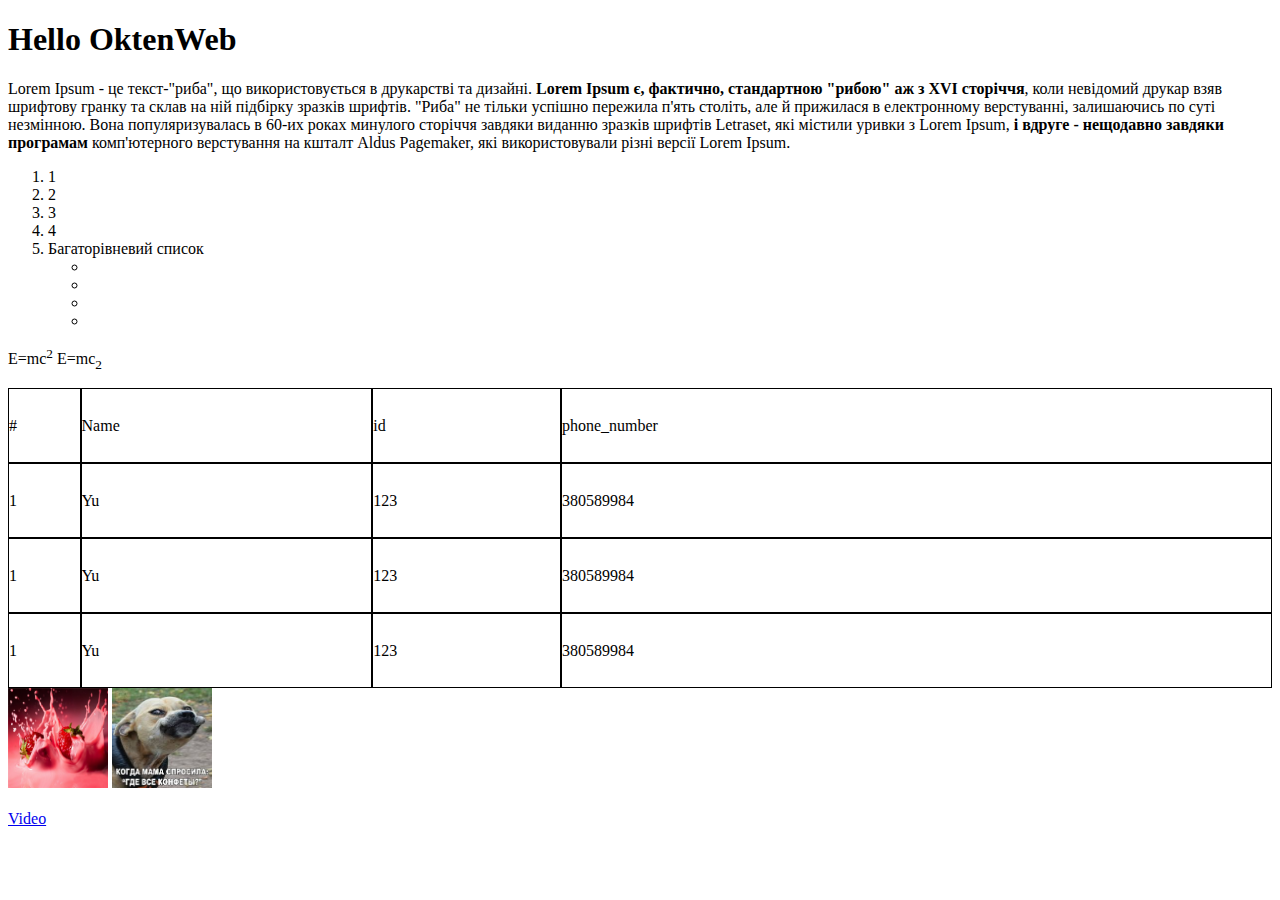
<file: Lection1_practic1/index.html>
﻿<!DOCTYPE html>
<html lang="en" xmlns="http://www.w3.org/1999/xhtml">
<head>
    <meta charset="utf-8" />
    <title>OktenWeb</title>
    <link href="style.css" rel="stylesheet"/>
</head>
<body>
    <h1>Hello OktenWeb</h1>

    <p>
        Lorem Ipsum - це текст-"риба", що використовується в друкарстві та дизайні. <b>Lorem Ipsum є, фактично, стандартною "рибою" аж з XVI сторіччя</b>,
        коли невідомий друкар взяв шрифтову гранку та склав на ній підбірку зразків шрифтів. "Риба" не тільки успішно пережила п'ять століть, але й прижилася
        в електронному верстуванні, залишаючись по суті незмінною. Вона популяризувалась в 60-их роках минулого сторіччя завдяки виданню зразків шрифтів Letraset,
        які містили уривки з Lorem Ipsum, <strong>і вдруге - нещодавно завдяки програмам</strong> комп'ютерного верстування на кшталт Aldus Pagemaker, які використовували різні версії
        Lorem Ipsum.
    </p>
    <ol>
        <li>1</li>
        <li>2</li>
        <li>3</li>
        <li>4</li>
        <li>
            Багаторівневий список
            <ul>
                <li></li>
                <li></li>
                <li></li>
                <li></li>
            </ul>
        </li>
    </ol>
    <p>E=mc<sup>2</sup> E=mc<sub>2</sub></p>

    <table>
        <tr>
            <td>#</td>
            <td>Name</td>
            <td>id</td>
            <td>phone_number</td>
        </tr>

        <tr>
            <td>1</td>
            <td>Yu</td>
            <td>123</td>
            <td>380589984</td>
        </tr>

        <tr>
            <td>1</td>
            <td>Yu</td>
            <td>123</td>
            <td>380589984</td>
        </tr>

        <tr>
            <td>1</td>
            <td>Yu</td>
            <td>123</td>
            <td>380589984</td>
        </tr>
    </table>

    <img src="1.jpg" />
    <img src="[data-uri]"
    </br>
    </br>
    </br>

    <a href="https://www.youtube.com/watch?v=9hQ9rR5msOE&index=1&list=PLET9nhsOiyMDK39zBlZlYOs-KZOgTE3aL" target="_blank">Video</a>

</body>
</html>
</file>
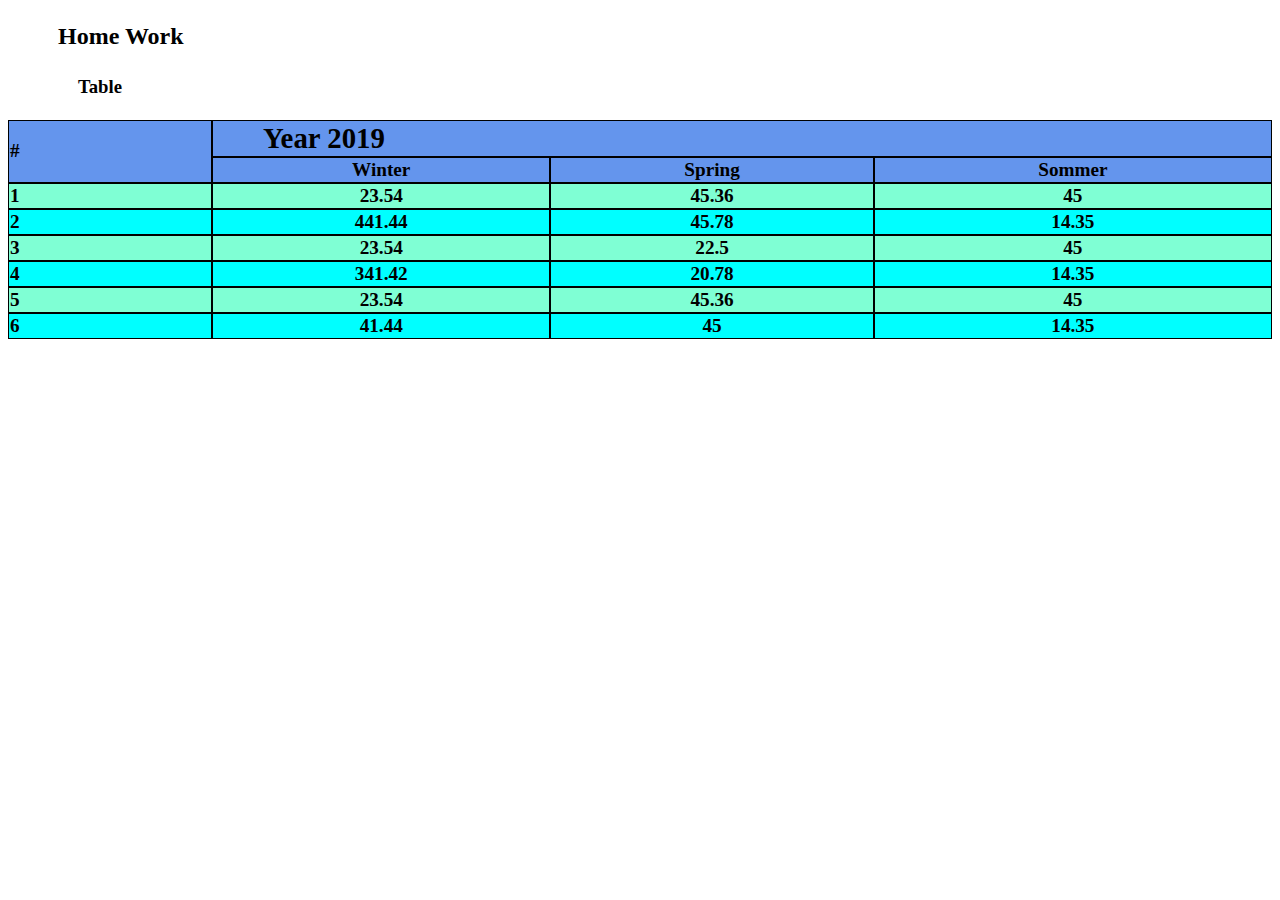
<file: Lection2_practic2/Home_work/index.html>
﻿<!DOCTYPE html>
<html lang="en" xmlns="http://www.w3.org/1999/xhtml">

<head>
    <meta charset="utf-8" />
    <link rel="stylesheet" href="style.css" type="text/css" />
    <title>HomeWork</title>
</head>

<body>

    <h2>Home Work</h2>
    <h3>Table</h3>
    <table>
        <thead>
            <tr>
                <th rowspan="2" class="numer">#</th>
                <th colspan="3" class="yea">Year 2019</th>
                
                
            </tr>
            <tr>
                
                <th>Winter</th>
                <th>Spring</th>
                <th>Sommer</th>
            </tr>
        </thead>
        <tbody>
            <tr class="light">
                <th class="numer">1</th>
                <th>23.54</th>
                <th>45.36</th>
                <th>45</th>
            </tr>
            <tr class="dark">
                <th class="numer">2</th>
                <th>441.44</th>
                <th>45.78</th>
                <th>14.35</th>
            </tr>
            <tr class="light">
                <th class="numer">3</th>
                <th>23.54</th>
                <th>22.5</th>
                <th>45</th>
            </tr>
            <tr class="dark">
                <th class="numer">4</th>
                <th>341.42</th>
                <th>20.78</th>
                <th>14.35</th>
            </tr>
            <tr class="light">
                <th class="numer">5</th>
                <th>23.54</th>
                <th>45.36</th>
                <th>45</th>
            </tr>
            <tr class="dark">
                <th class="numer">6</th>
                <th>41.44</th>
                <th>45</th>
                <th>14.35</th>
            </tr>
         <tbody>
    </table>

</body>
</html>
</file>
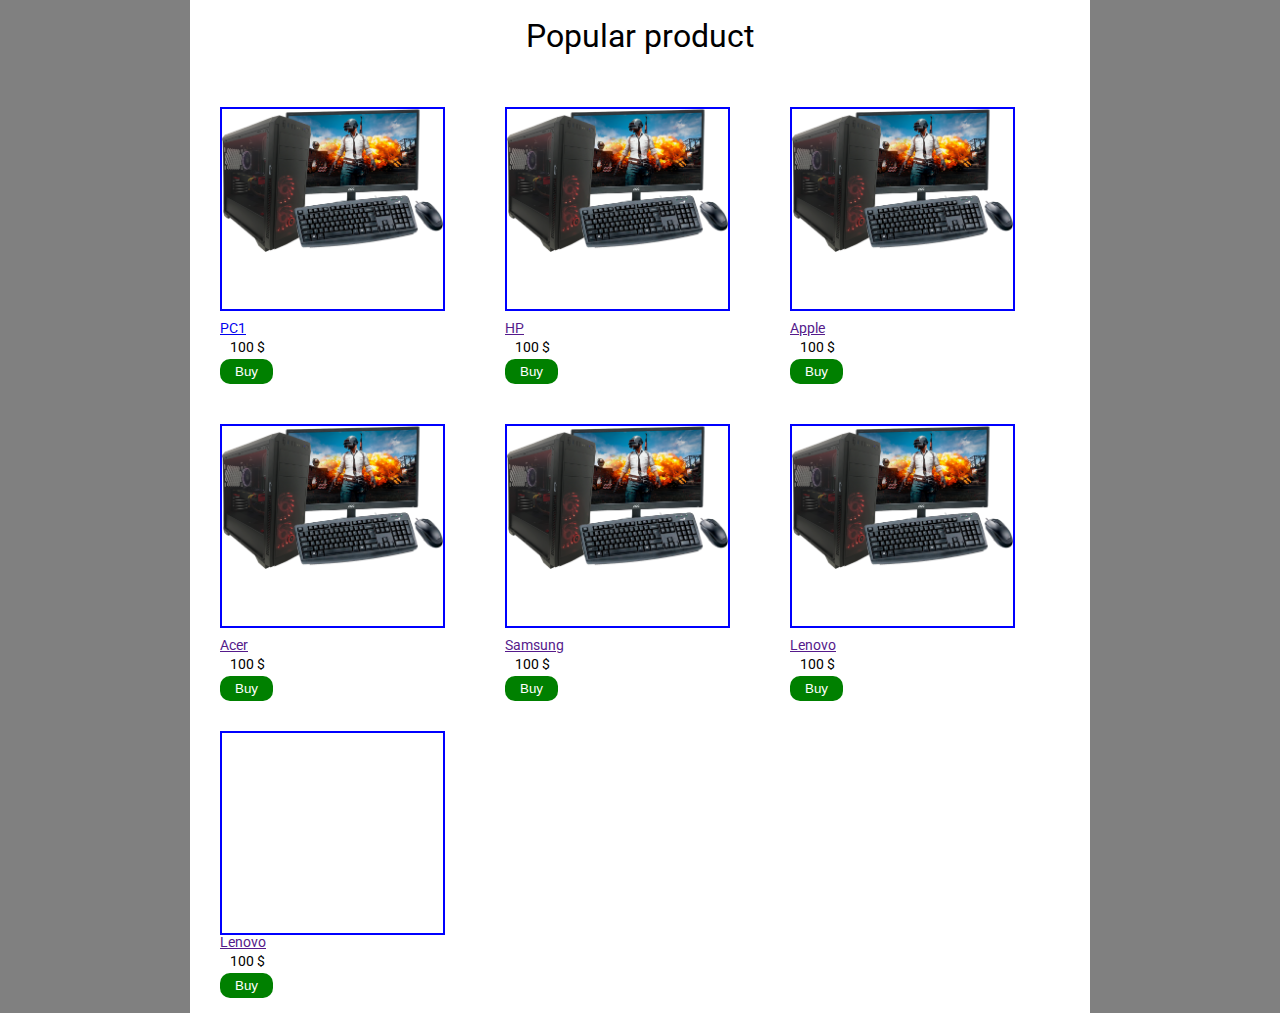
<file: Lection2_practic2/Practic/index.html>
﻿<!DOCTYPE html>
<html lang="en" xmlns="http://www.w3.org/1999/xhtml">

<head>
    <meta charset="utf-8" />
    <link href="style.css" rel="stylesheet" type="text/css" />
    <link href="https://fonts.googleapis.com/css?family=Roboto" rel="stylesheet">
    <title>Practic_2</title>
</head>

<body>
       <section class="widget">
           <h1 class="widget__title">
               Popular product
           </h1>

           <div class="widget__container">
               
               <div class="product">
                   <div class="product__image">
                       <img src="7.png"/>
                   </div>
                       <a href="#PC1" class="product__link" target="_blank">
                           PC1
                       </a>
                       <div class="product__price">
                           <span class="product__price--value">100</span>
                           <span class="product__curency">$</span>
                       </div>
                       <button class="product__button">
                           Buy
                       </button>
               </div>
                   
               <div class="product">
                   <div class="product__image">
                       <img src="7.png" />
                   </div>
                   <a href="" class="product__link">
                       HP
                   </a>
                   <div class="product__price">
                       <span class="product__price--value">100</span>
                       <span class="product__curency">$</span>
                   </div>
                   <button class="product__button">
                       Buy
                   </button>
               </div>
               <div class="product">
                   <div class="product__image">
                       <img src="7.png" />
                   </div>
                   <a href="" class="product__link">
                       Apple
                   </a>
                   <div class="product__price">
                       <span class="product__price--value">100</span>
                       <span class="product__curency">$</span>
                   </div>
                   <button class="product__button">
                       Buy
                   </button>
               </div>
               <div class="product">
                   <div class="product__image">
                       <img src="7.png" />
                   </div>
                   <a href="" class="product__link">
                       Acer
                   </a>
                   <div class="product__price">
                       <span class="product__price--value">100</span>
                       <span class="product__curency">$</span>
                   </div>
                   <button class="product__button">
                       Buy
                   </button>
               </div>
               <div class="product">
                   <div class="product__image">
                       <img src="7.png" />
                   </div>
                   <a href="" class="product__link">
                       Samsung
                   </a>
                   <div class="product__price">
                       <span class="product__price--value">100</span>
                       <span class="product__curency">$</span>
                   </div>
                   <button class="product__button">
                       Buy
                   </button>
               </div>
               <div class="product">
                   <div class="product__image">
                       <img src="7.png" />
                   </div>
                   <a href="" class="product__link">
                       Lenovo
                   </a>
                   <div class="product__price">
                       <span class="product__price--value">100</span>
                       <span class="product__curency">$</span>
                   </div>
                   <button class="product__button">
                       Buy
                   </button>
               </div>
               <div class="product">
                <div class="product__image1">
                   
                </div>
                <a href="" class="product__link">
                    Lenovo
                </a>
                <div class="product__price">
                    <span class="product__price--value">100</span>
                    <span class="product__curency">$</span>
                </div>
                <button class="product__button">
                    Buy
                </button>
            </div>
           </div>

       </section>


</body>
</html>
</file>
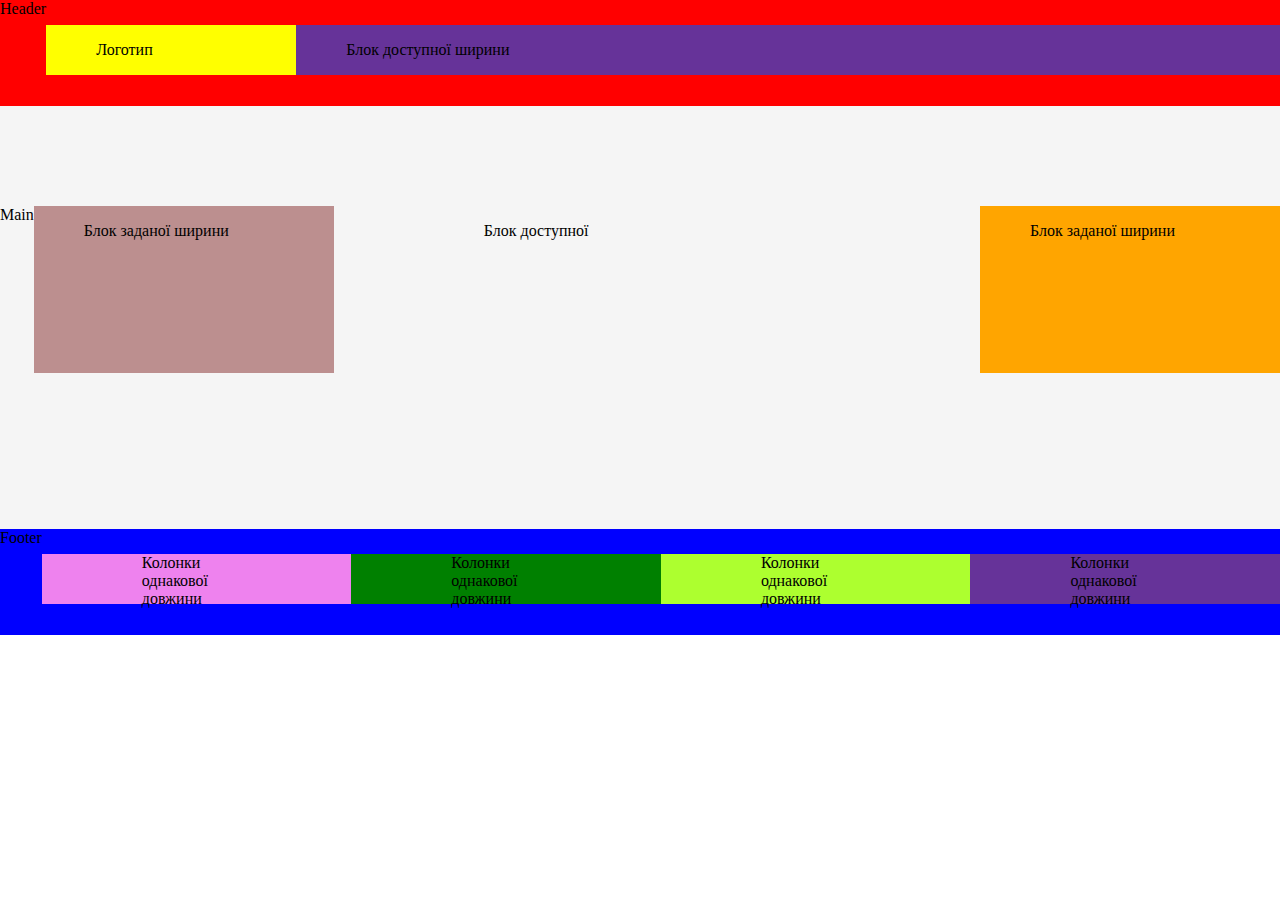
<file: Lection4_practic4/Lection/index.html>
<!DOCTYPE html>
<html lang="en">
<head>
    <meta charset="UTF-8">
    <meta name="viewport" content="width=device-width, initial-scale=1.0">
    <meta http-equiv="X-UA-Compatible" content="ie=edge">
    <title>Lection 4_home wor</title>
    <link href="style.css" rel="stylesheet" type="text/css">
</head>

<body>
    <header> Header
        <div class="logo1"> <p>Логотип</p></div>
        <div class="logo2"> <p>Блок доступної ширини</p></div>
    </header>

    <main>  Main
        <div class="colum1"> <p>Блок заданої ширини</p></div>
        <div class="colum2"> <p><span>Блок доступної</span></p></div>
        <div class="colum3"> <p>Блок заданої ширини</p></div>
    </main>

    <footer>Footer
        <div class="col1"> Колонки однакової довжини</div>
        <div class="col2"> Колонки однакової довжини</div>
        <div class="col3"> Колонки однакової довжини</div>
        <div class="col4"> Колонки однакової довжини</div>
    </footer>
    
</body>
</html>
</file>
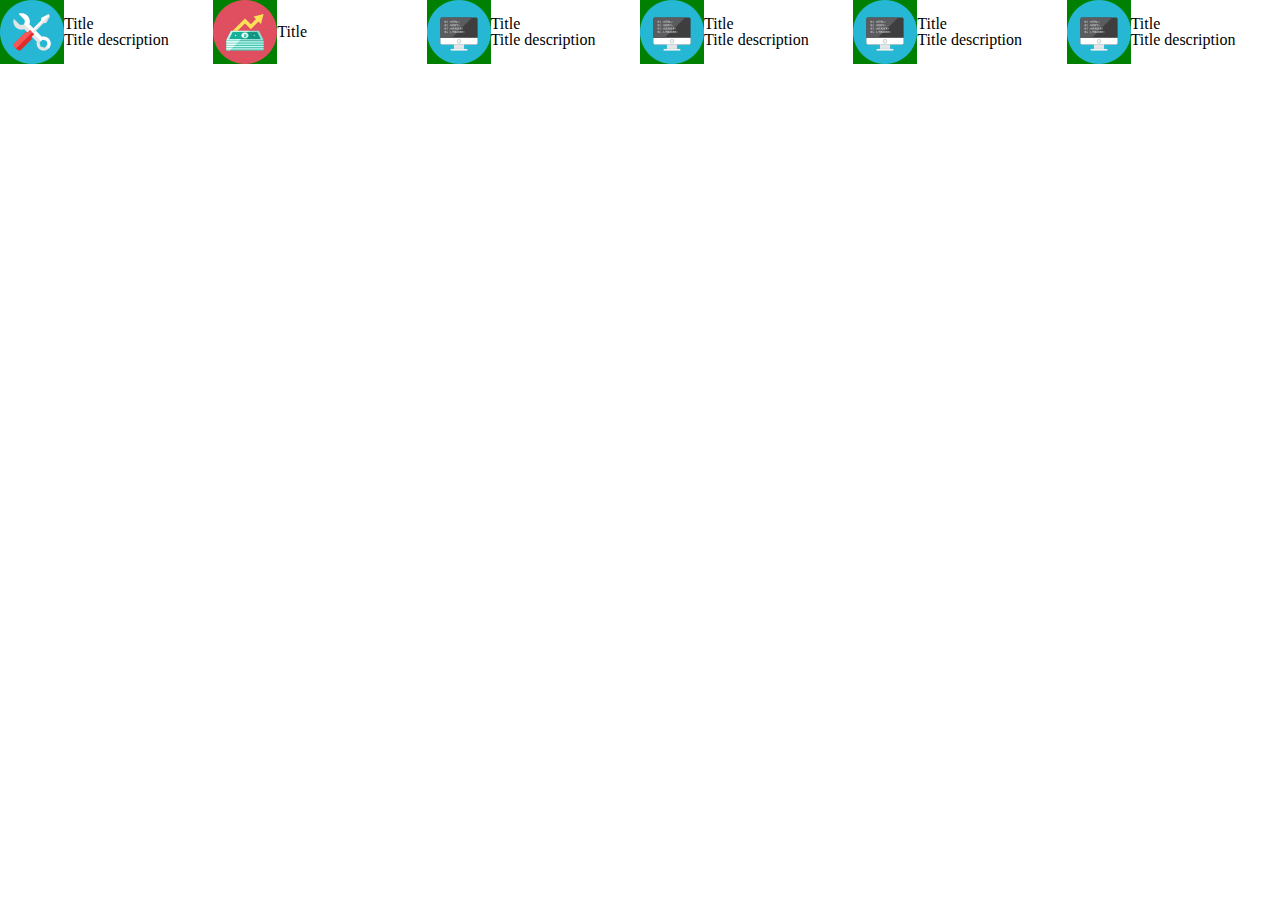
<file: Lection4_practic4/Practic/index.html>
<!DOCTYPE html>
<html lang="en">
<head>
    <meta charset="UTF-8">
    <meta name="viewport" content="width=device-width, initial-scale=1.0">
    <meta http-equiv="X-UA-Compatible" content="ie=edge">
    <link href="style.css" rel="stylesheet">
    <title>Practic_4</title>
</head>

<body>
    <ul class="horizontal">
        <li class="horizontal__item">
            <div class="benefit">
                <div class="benefit__img1">
                    
                </div>
                <div class="benefit__description">
                    <h2 class="benefit__title">
                        Title
                    </h2>
                    <p class="benefit__text">
                        Title description
                    </p>
                    
                </div>
            </div>
        </li>
        <li class="horizontal__item">
                <div class="benefit">
                    <div class="benefit__img2">
                        
                    </div>
                    <div class="benefit__description">
                        <h2 class="benefit__title">
                            Title
                        </h2>
                        
                    </div>
                </div>
         </li>
            <li class="horizontal__item">
                    <div class="benefit">
                        <div class="benefit__img3">
                            
                        </div>
                        <div class="benefit__description">
                            <h2 class="benefit__title">
                                Title
                            </h2>
                            <p class="benefit__text">
                                Title description
                            </p>
                        </div>
                    </div>
            </li>
            <li class="horizontal__item">
                    <div class="benefit">
                        <div class="benefit__img3">
                            
                        </div>
                        <div class="benefit__description">
                            <h2 class="benefit__title">
                                Title
                            </h2>
                            <p class="benefit__text">
                                Title description
                            </p>
                        </div>
                    </div>
            </li>
            <li class="horizontal__item">
                    <div class="benefit">
                        <div class="benefit__img3">
                            
                        </div>
                        <div class="benefit__description">
                            <h2 class="benefit__title">
                                Title
                            </h2>
                            <p class="benefit__text">
                                Title description
                            </p>
                        </div>
                    </div>
            </li>
            <li class="horizontal__item">
                    <div class="benefit">
                        <div class="benefit__img3">
                            
                        </div>
                        <div class="benefit__description">
                            <h2 class="benefit__title">
                                Title
                            </h2>
                            <p class="benefit__text">
                                Title description
                            </p>
                        </div>
                    </div>
            </li>
    </ul>
    
</body>
</html>
</file>
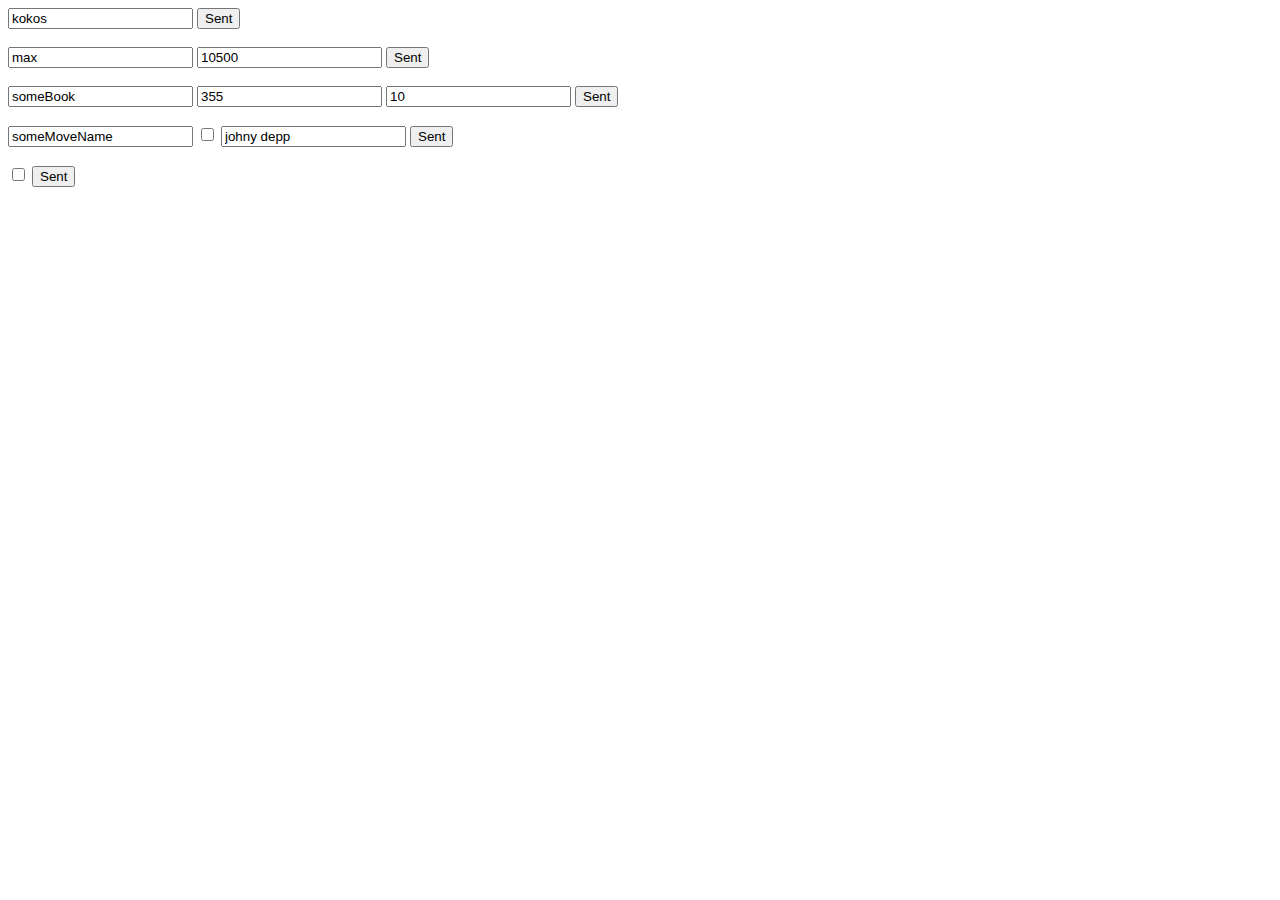
<file: Lection5_practic5/Lection/index.html>
<!DOCTYPE html>
<html lang="en">
<head>
    <meta charset="UTF-8">
    <meta name="viewport" content="width=device-width, initial-scale=1.0">
    <meta http-equiv="X-UA-Compatible" content="ie=edge">
    <title>Lection_5_Homework</title>
</head>
<body>

    <form action="/deleteUser">
        <input type="text" name="username" placeholder="enter your name" value="kokos">
        <button> Sent </button>  
    </form>
        <br>
    
    <form action="/save">
        <input type="text" name="name" placeholder="enter your name" value="max"> 
        <input type="number" name="age" placeholder="enter your age" value="10500">
        <button>Sent</button>
    </form>
    <br>

    <form action="/addBook">
        <input type="text" name="title" placeholder="enter your book" value="someBook">
        <input type="number" name="pages" placeholder="enter your pages" value="355">
        <input type="number" name="rating" placeholder="enter your rating" value="10">
        <button> Sent </button>
    </form>
    <br>

    <form action="/findMove">
        <input type="text" name="title" placeholder="enter your move" value="someMoveName"> 
        <input type="checkbox" name="isCartoon">
        <input type="text" name="mainActor" placeholder="enter your actor" value="johny depp">
        <button>Sent</button>
    </form>
    <br>

    <form action="/checkStatus">
        <input type="checkbox" name="status">
        <button> Sent </button>  
    </form>
    
</body>
</html>
</file>
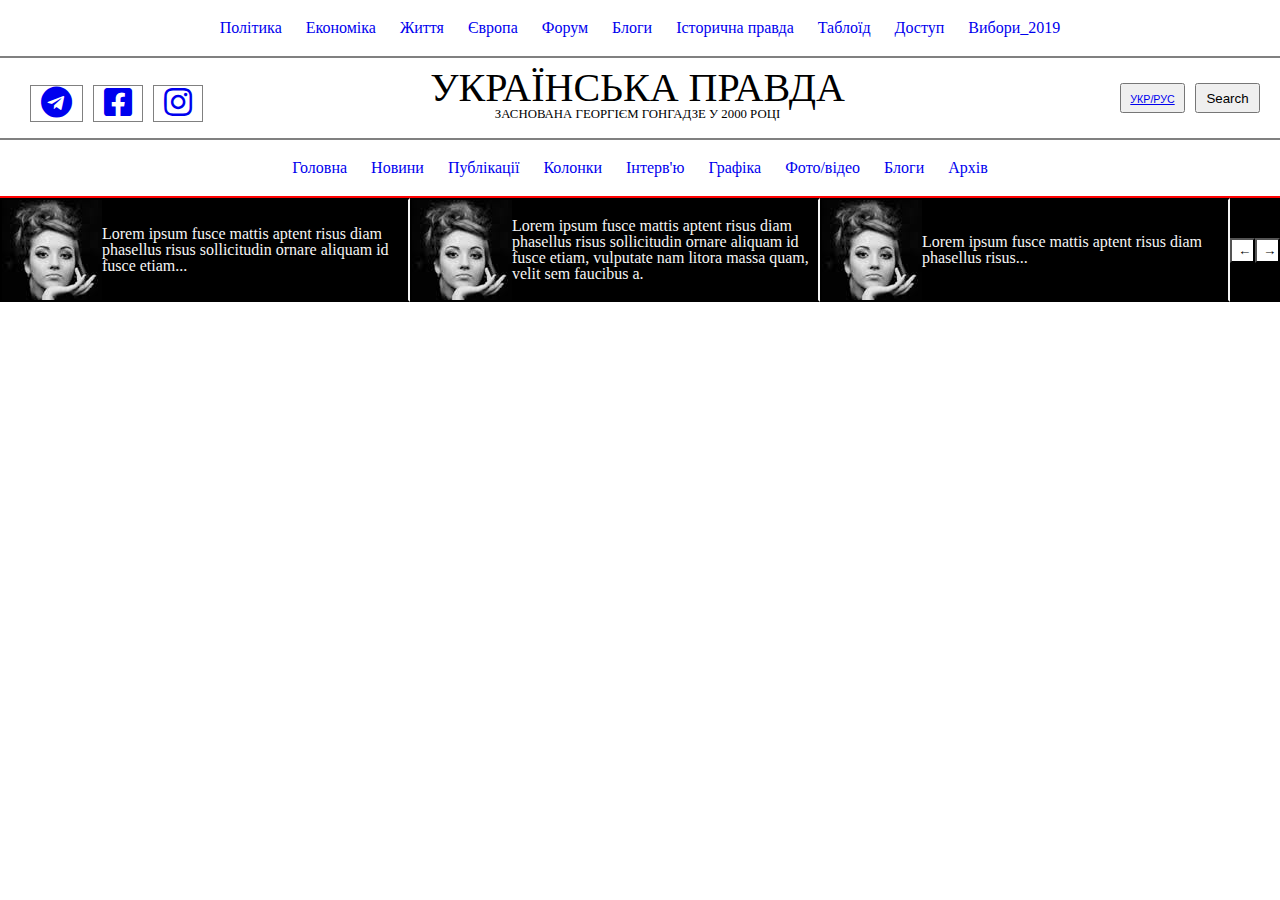
<file: Lection5_practic5/Practic/index.html>
<!DOCTYPE html>
<html lang="en">
<head>
    <meta charset="UTF-8">
    <meta name="viewport" content="width=device-width, initial-scale=1.0">
    <meta http-equiv="X-UA-Compatible" content="ie=edge">
    <link rel="stylesheet" href="https://use.fontawesome.com/releases/v5.7.2/css/all.css" type="text/css">
    <link rel="stylesheet" href="style.css">
    <title>Правда</title>
</head>
<body>
    <header>
        <nav>
            <a href="#">Політика</a>
            <a href="#">Економіка</a>
            <a href="#">Життя</a>
            <a href="#">Європа</a>
            <a href="#">Форум</a>
            <a href="#">Блоги</a>
            <a href="#">Історична правда</a>
            <a href="#">Таблоїд</a>
            <a href="#">Доступ</a>
            <a href="#">Вибори_2019</a>
        </nav>
    </header>

        <div class="pravda">
            
                <div class="awesom">
                    <div class="awesom1">
                        <a class="contact" href="https://t.me" target="_blank">
                            <i class="fab fa-telegram fa-2x"></i>
                        </a>
                    </div>
                    <div class="awesom1">
                        <a class="contact" href="https://www.facebook.com" target="_blank">
                                <i class="fab fa-facebook-square fa-2x"></i>
                        </a>
                    </div>
                    <div class="awesom1">
                        <a class="contact" href="https://www.instagram.com" target="_blank">
                                <i class="fab fa-instagram fa-2x"></i>
                        </a>
                    </div>
                </div>

            
            <div class="ukrpravda">
                <h1> УКРАЇНСЬКА ПРАВДА </h1>
                <h6> ЗАСНОВАНА ГЕОРГІЄМ ГОНГАДЗЕ У 2000 РОЦІ </h6>
            </div>
            <div class="search">
                <button> <a href="#">УКР/РУС</a>  </button>
                <button> Search </button>
            </div>
        </div>

        <div class="header1">
            <nav>
                    <a href="#">Головна</a>
                    <a href="#">Новини</a>
                    <a href="#">Публікації</a>
                    <a href="#">Колонки</a>
                    <a href="#">Інтерв'ю</a>
                    <a href="#">Графіка</a>
                    <a href="#">Фото/відео</a>
                    <a href="#">Блоги</a>
                    <a href="#">Архів</a>
            </nav>
        </div>

        <div class="line"></div>
        
        <div class="horizontal">
            <div class="horizontal__item">
                <div class="benefit">
                    <div class="benefit__img"></div>
                    <div class="benefit__description">
                        <p>
                                Lorem ipsum fusce mattis aptent risus diam phasellus risus 
                                sollicitudin ornare aliquam id fusce etiam...
                        </p>
                    </div>
                </div>
            </div>

            <div class="horizontal__item">
                    <div class="benefit">
                        <div class="benefit__img"></div>
                        <div class="benefit__description">
                            <p>
                                    Lorem ipsum fusce mattis aptent risus diam phasellus risus 
                                    sollicitudin ornare aliquam id fusce etiam, 
                                    vulputate nam litora massa quam, velit sem faucibus a. 
                            </p>
                        </div>
                    </div>
            </div>

                <div class="horizontal__item">
                        <div class="benefit">
                            <div class="benefit__img"></div>
                            <div class="benefit__description">
                                <p>
                                        Lorem ipsum fusce mattis aptent risus diam phasellus risus...
                                </p>
                            </div>
                        </div>
                </div>
                    <div class="ro">
                         <button class="r"><p class='right'></p></button>
                         <button class="r"><p class='left'></p></button>
                    </div>
        </div>  
</body>
</html>
</file>
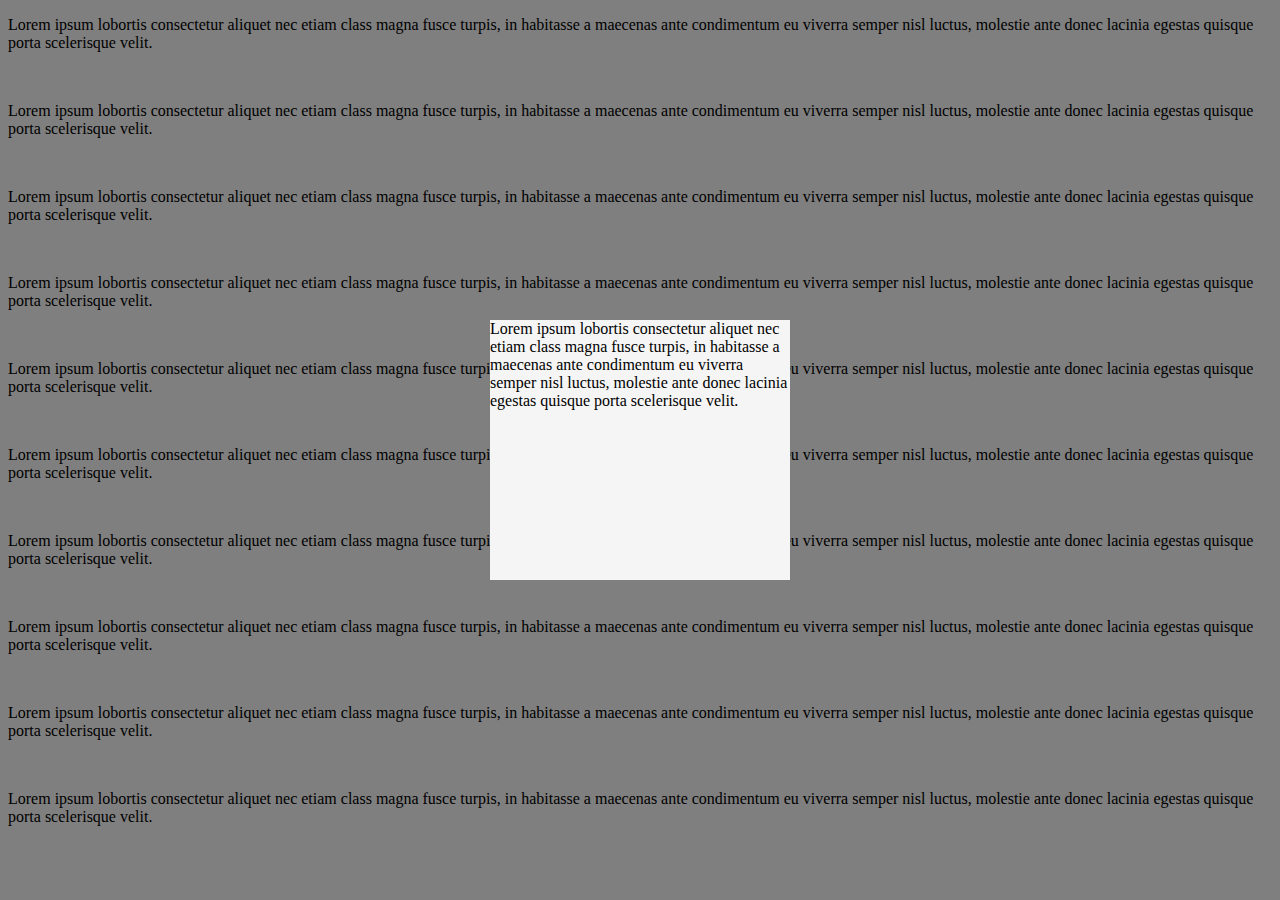
<file: Lection4_practic4/Practic/index1.html>
<!DOCTYPE html>
<html lang="en">
<head>
    <meta charset="UTF-8">
    <meta name="viewport" content="width=device-width, initial-scale=1.0">
    <meta http-equiv="X-UA-Compatible" content="ie=edge">
    <link href="style1.css" rel="stylesheet">
    <title>ModalWindow</title>
</head>
<body>
    <p>
            Lorem ipsum lobortis consectetur aliquet nec etiam class magna fusce turpis, 
            in habitasse a maecenas ante condimentum eu viverra semper nisl luctus, 
            molestie ante donec lacinia egestas quisque porta scelerisque velit.
    </p>
    <p>
            Lorem ipsum lobortis consectetur aliquet nec etiam class magna fusce turpis, 
            in habitasse a maecenas ante condimentum eu viverra semper nisl luctus, 
            molestie ante donec lacinia egestas quisque porta scelerisque velit.
    </p>
    <p>
            Lorem ipsum lobortis consectetur aliquet nec etiam class magna fusce turpis, 
            in habitasse a maecenas ante condimentum eu viverra semper nisl luctus, 
            molestie ante donec lacinia egestas quisque porta scelerisque velit.
    </p>
    <p>
            Lorem ipsum lobortis consectetur aliquet nec etiam class magna fusce turpis, 
            in habitasse a maecenas ante condimentum eu viverra semper nisl luctus, 
            molestie ante donec lacinia egestas quisque porta scelerisque velit.
    </p>
    <p>
            Lorem ipsum lobortis consectetur aliquet nec etiam class magna fusce turpis, 
            in habitasse a maecenas ante condimentum eu viverra semper nisl luctus, 
            molestie ante donec lacinia egestas quisque porta scelerisque velit.
    </p>
    <p>
            Lorem ipsum lobortis consectetur aliquet nec etiam class magna fusce turpis, 
            in habitasse a maecenas ante condimentum eu viverra semper nisl luctus, 
            molestie ante donec lacinia egestas quisque porta scelerisque velit.
    </p>
    <p>
            Lorem ipsum lobortis consectetur aliquet nec etiam class magna fusce turpis, 
            in habitasse a maecenas ante condimentum eu viverra semper nisl luctus, 
            molestie ante donec lacinia egestas quisque porta scelerisque velit.
    </p>
    <p>
            Lorem ipsum lobortis consectetur aliquet nec etiam class magna fusce turpis, 
            in habitasse a maecenas ante condimentum eu viverra semper nisl luctus, 
            molestie ante donec lacinia egestas quisque porta scelerisque velit.
    </p>
    <p>
            Lorem ipsum lobortis consectetur aliquet nec etiam class magna fusce turpis, 
            in habitasse a maecenas ante condimentum eu viverra semper nisl luctus, 
            molestie ante donec lacinia egestas quisque porta scelerisque velit.
    </p>
    <p>
            Lorem ipsum lobortis consectetur aliquet nec etiam class magna fusce turpis, 
            in habitasse a maecenas ante condimentum eu viverra semper nisl luctus, 
            molestie ante donec lacinia egestas quisque porta scelerisque velit.
    </p>

    <div class="modal">
        <div class="modal__body">
                
                        Lorem ipsum lobortis consectetur aliquet nec etiam class magna fusce turpis, 
                        in habitasse a maecenas ante condimentum eu viverra semper nisl luctus, 
                        molestie ante donec lacinia egestas quisque porta scelerisque velit.
                
        </div>
    </div>
</body>
</html>
</file>
<file: Lection1_practic1/style.css>
﻿body
{
    
}

table {
    width: 100%;
    height: 300px;
    border-spacing: 0;
}
table td {
    border: 1px solid;
    padding: 0;
    
}

img{
    margin:0 auto;
    width:100px;
    height:100px;
}
</file>
<file: Lection2_practic2/Home_work/style.css>
﻿h2 {
    padding:3px 50px;
}
h3 {
    padding:3px 70px;
}
table {
    border-spacing: 0;
    padding: 0;
    width: 100%;
    font-size: 1.2em; 
   
}
    table th {
        border: 1px solid;
        height: 10px;
    }
.yea {
    text-align: left;
    padding-left:50px;
    font-size:1.5em;
}
.numer {
    width: 200px;
    text-align: left;
    
}
thead {
    background-color:cornflowerblue;
}
.light {
    background-color: aquamarine;
}
.dark {
    background-color: aqua;
}
</file>
<file: Lection4_practic4/Lection/style.css>
body {
    margin: 0;
    height: 635px;
    display: flex;
    flex-direction: column;
}

header {
    height: 300px;
    background: red;
    display: flex;

}
.logo1 {
    width: 250px;
    background: yellow;
    height: 50px;
    margin: 25px 0;
    
}
.logo2 {
    background: rebeccapurple;
    height: 50px;
    width: 200px;
    margin: 25px 0;
    flex-grow: 1;
}
p {
    padding: 0 50px;
}

main {
    background: whitesmoke;
    height: 100%;
    display: flex;
    padding: 100px 0;
}
.colum1 {
    width: 300px;
    background: rosybrown;
    height: 75%;
}
.colum2 {
    background: whitesmoke;
    height: 75%;
    flex-grow: 1;
}
.colum3 {
    width: 300px;
    background: orange;
    height: 75%;
}
span {
    text-align: center;
    padding: 0 100px;
}

footer {
    height: 300px;
    background: blue;
    display: flex;
}
.col1 {
    margin: 25px 0;
    height: 50px;
    padding: 0 100px;
    background: violet;
    flex-grow: 1;
}
.col2 {
    margin: 25px 0;
    height: 50px;
    padding: 0 100px;
    background: green;
    flex-grow: 1;
}
.col3 {
    margin: 25px 0;
    height: 50px;
    padding: 0 100px;
    background: greenyellow;
    flex-grow: 1;
}
.col4 {
    margin: 25px 0;
    height: 50px;
    padding: 0 100px;
    background: rebeccapurple;
    flex-grow: 1;
}
</file>
<file: Lection4_practic4/Practic/style1.css>
p {
    margin-bottom: 50px;
}

.modal {
    background: rgba(0,0,0,0.5);
    position: absolute;
    left: 0;
    right: 0;
    top: 0;
    bottom: 0;
/*
    display: flex;
    align-items: center;
    justify-content: center;*/
}

.modal__body {
    width: 300px;
    height: 260px;
    background: whitesmoke;
    position: relative;
    left: 50%;
    top: 50%;
    /*
    margin-left: -150px;
    margin-top: -130px;
    */

    transform: translate(-50%, -50%)
}
</file>
<file: Lection2_practic2/Practic/style.css>
﻿/* http://meyerweb.com/eric/tools/css/reset/ 
   v2.0 | 20110126
   License: none (public domain)
*/

html, body, div, span, applet, object, iframe,
h1, h2, h3, h4, h5, h6, p, blockquote, pre,
a, abbr, acronym, address, big, cite, code,
del, dfn, em, img, ins, kbd, q, s, samp,
small, strike, strong, sub, sup, tt, var,
b, u, i, center,
dl, dt, dd, ol, ul, li,
fieldset, form, label, legend,
table, caption, tbody, tfoot, thead, tr, th, td,
article, aside, canvas, details, embed,
figure, figcaption, footer, header, hgroup,
menu, nav, output, ruby, section, summary,
time, mark, audio, video {
    margin: 0;
    padding: 0;
    border: 0;
    font-size: 100%;
    font: inherit;
    vertical-align: baseline;
}
/* HTML5 display-role reset for older browsers */
article, aside, details, figcaption, figure,
footer, header, hgroup, menu, nav, section {
    display: block;
}

body {
    line-height: 1;
}

ol, ul {
    list-style: none;
}

blockquote, q {
    quotes: none;
}

    blockquote:before, blockquote:after,
    q:before, q:after {
        content: '';
        content: none;
    }

table {
    border-collapse: collapse;
    border-spacing: 0;
}

body {
    font-family: 'Roboto', sans-serif;
}

.widget__container {
    font-size: 0;
    padding-top: 30px;
}

.product {
    display: inline-block;
    font-size: 14px;
    width: 25%;
    margin: 15px 30px;
}
img {
    max-width: 100%;
}
 h1 {
     padding-top: 20px;
     font-size: 2em;
     text-align: center;
 }
/*.widget__container {
    display: flex;
    flex-wrap: wrap;
}

.product {
    flex: 0 1 25%;
    max-width: 25%;
}*/

body {
    background: grey;
}
.widget {
    max-width: 900px;
    min-width: 320px;
    margin: 0 auto;
    background: white;
}

.product__image {
    height: 200px;
    overflow: hidden;
    border: 2px solid blue;
    margin: 10px 0;
}

.product__image:hover {
    border: 2px solid red;
}
.product__image img {
    max-width: 100%;
    height: auto;
}

.product__button {
    background: green;
    border: none;
    box-shadow: none;
    display: inline-block;
    padding: 5px 15px;
    color: white;
    border-radius: 10px;
}

.product__button:hover {
    background: red;
}

.product__button:active {
    background: blue;
}

.product__price {
    margin: 5px 0;
    padding: 0 10px;    
}
.product__image1 {
    background-image: url('https://img.purch.com/monitors-jpg/w/600/aHR0cDovL21lZGlhLmJlc3RvZm1pY3JvLmNvbS9EL0gvNzg1ODYxL29yaWdpbmFsL21vbml0b3JzLmpwZw==');
    height: 200px;
    overflow: hidden;
    border: 2px solid blue;
    margin: 0 auto;
    background-size: contain;

    
}
</file>
<file: Lection4_practic4/Practic/style.css>
/* http://meyerweb.com/eric/tools/css/reset/ 
   v2.0 | 20110126
   License: none (public domain)
*/

html, body, div, span, applet, object, iframe,
h1, h2, h3, h4, h5, h6, p, blockquote, pre,
a, abbr, acronym, address, big, cite, code,
del, dfn, em, img, ins, kbd, q, s, samp,
small, strike, strong, sub, sup, tt, var,
b, u, i, center,
dl, dt, dd, ol, ul, li,
fieldset, form, label, legend,
table, caption, tbody, tfoot, thead, tr, th, td,
article, aside, canvas, details, embed, 
figure, figcaption, footer, header, hgroup, 
menu, nav, output, ruby, section, summary,
time, mark, audio, video {
	margin: 0;
	padding: 0;
	border: 0;
	font-size: 100%;
	font: inherit;
	vertical-align: baseline;
}
/* HTML5 display-role reset for older browsers */
article, aside, details, figcaption, figure, 
footer, header, hgroup, menu, nav, section {
	display: block;
}
body {
	line-height: 1;
}
ol, ul {
	list-style: none;
}
blockquote, q {
	quotes: none;
}
blockquote:before, blockquote:after,
q:before, q:after {
	content: '';
	content: none;
}
table {
	border-collapse: collapse;
	border-spacing: 0;
}

.horizontal {
    display: flex;
}

.horizontal__item {
    flex-basis: 33.3333333%;
}

.benefit__img1 {
    width: 64px;
    height: 64px;
    background: green;
    background-image: url('icon1.png');
    flex-shrink: 0;
}
.benefit__img2 {
    width: 64px;
    height: 64px;
    background: green;
    background-image: url('icon2.png');
}
.benefit__img3 {
    width: 64px;
    height: 64px;
    background: green;
    background-image: url('icon3.png');
}

.benefit {
    display: flex;
    align-items: center;
}
</file>
<file: Lection5_practic5/Practic/style.css>
/* http://meyerweb.com/eric/tools/css/reset/ 
   v2.0 | 20110126
   License: none (public domain)
*/

html, body, div, span, applet, object, iframe,
h1, h2, h3, h4, h5, h6, p, blockquote, pre,
a, abbr, acronym, address, big, cite, code,
del, dfn, em, img, ins, kbd, q, s, samp,
small, strike, strong, sub, sup, tt, var,
b, u, i, center,
dl, dt, dd, ol, ul, li,
fieldset, form, label, legend,
table, caption, tbody, tfoot, thead, tr, th, td,
article, aside, canvas, details, embed, 
figure, figcaption, footer, header, hgroup, 
menu, nav, output, ruby, section, summary,
time, mark, audio, video {
	margin: 0;
	padding: 0;
	border: 0;
	font-size: 100%;
	font: inherit;
	vertical-align: baseline;
}
/* HTML5 display-role reset for older browsers */
article, aside, details, figcaption, figure, 
footer, header, hgroup, menu, nav, section {
	display: block;
}
body {
	line-height: 1;
}
ol, ul {
	list-style: none;
}
blockquote, q {
	quotes: none;
}
blockquote:before, blockquote:after,
q:before, q:after {
	content: '';
	content: none;
}
table {
	border-collapse: collapse;
	border-spacing: 0;
}

body {
    margin: 0;
}
header {
    width: 100%;
	text-align: center;
	padding: 20px 0;
}
nav a {
	padding: 0 10px;
	text-decoration: none;
}

.pravda {
	width: 100%;
	border-top: 2px solid gray;
	border-bottom: 2px solid gray;
	display: flex;
	flex-direction: row;
	padding: 10px 0;
}

.awesom {
	width: 150px;
	display: flex;
	flex-direction: row;
	align-items: center;
    padding-top: 10px;
	margin: 0 auto;
	margin-left: 30px;
}
.awesom1 {
	padding-right: 10px;
	padding-left: 10px;
	border: 1px solid grey;
	margin-right: 10px;
	height: 35px;
}

.ukrpravda {
	flex-grow: 1;
	text-align: center;
	margin-left: -25px;
}
.ukrpravda h1 {
	font-size: 2.5em;
}
.ukrpravda h6 {
	font-size: 0.8em;
}

.search {
	width: 150px;
	display: flex;
	flex-direction: row;
	margin-right: 10px; 
}


button {
	width: 100px;
	height: 30px;
	margin: 15px 0;
	margin-right: 10px;
}

button a {
	width: 100px;
	font-size: 0.8em;
}

.header1 {
	width: 100%;
    text-align: center;
    padding: 20px 0;
}

.line {
	width: 100%;
	height: 2px;
	background: red;
}
.horizontal {
	display: flex;
}

.horizontal__item {
	flex-basis: 33.33333333%;
	border: 2px solid;
	background: black;
	border-right: 2px solid whitesmoke;
}

.benefit {
	display: flex;
	align-items: center;
}

.benefit__img {	
	width: 100px;
    height: 100px;
    background: green;
    background-image: url('[data-uri]');
	flex-shrink: 0;
}
.benefit__description {
	color: whitesmoke;
}

.right:after {
	content: "←"
}
.left:after {
	content: "→"
}
.r {
	width: 25px;
	height: 25px;
	margin-right: 0;
	background: white;

}
.ro {
	background: black;
	display: flex;
	flex-direction: row;
	align-items: center;
}

@media (max-width: 768px) {
	.awesom {display: none}
	.search {display: none}
	nav a {padding: 0px 5px}
}

@media (max-width: 576px) {
	nav {line-height: 25px}
	.horizontal {display: flex;
				flex-wrap: wrap}
	.horizontal__item {flex-grow: 1}
	header {padding: 5px 0}
	.header1 {padding: 5px 0}
}

@media (max-width: 380px) {
	header {padding: 5px 0}
	.header1 {padding: 5px 0}
	.horizontal {display: flex;
				flex-direction: column}
 }
</file>
